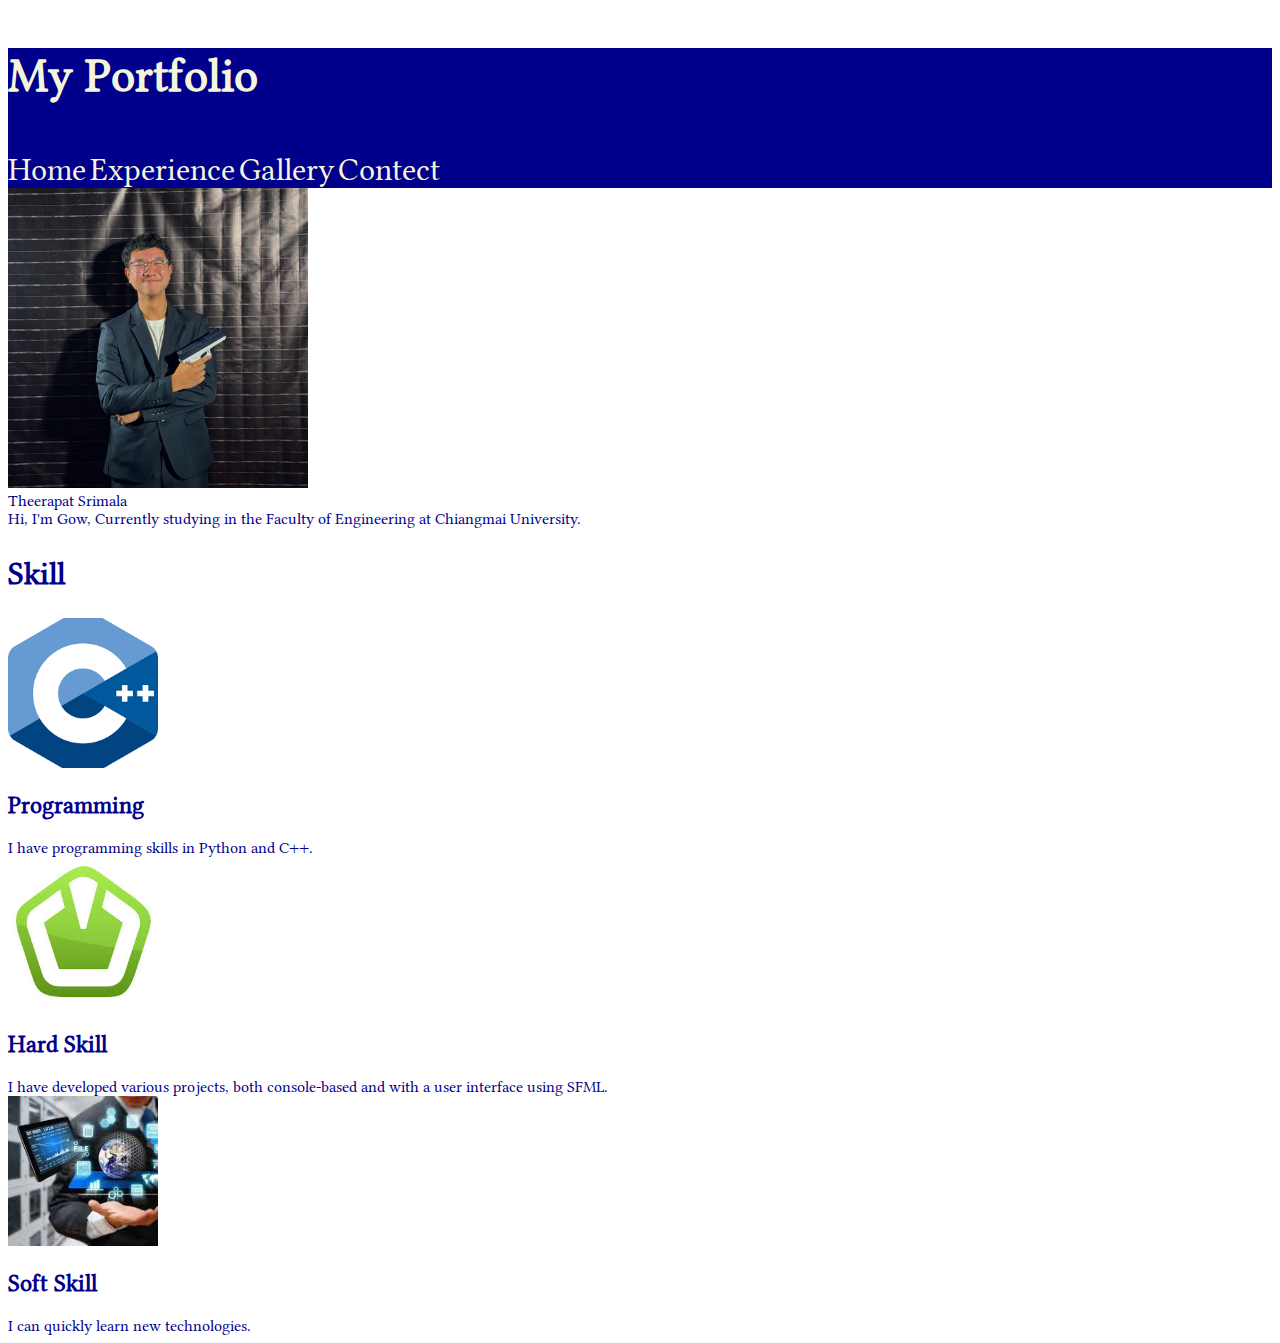
<file: index.html>
<!DOCTYPE html>
<html lang="en">

<head>
  <meta charset="UTF-8" />
  <meta name="viewport" content="width=device-width, initial-scale=1.0" />

  <link rel="stylesheet" href="./css/style.css" />

  <link href="https://cdn.jsdelivr.net/npm/bootstrap@5.3.7/dist/css/bootstrap.min.css" rel="stylesheet"
    integrity="sha384-LN+7fdVzj6u52u30Kp6M/trliBMCMKTyK833zpbD+pXdCLuTusPj697FH4R/5mcr" crossorigin="anonymous">

  <script src="https://cdn.jsdelivr.net/npm/bootstrap@5.3.7/dist/js/bootstrap.bundle.min.js"
    integrity="sha384-ndDqU0Gzau9qJ1lfW4pNLlhNTkCfHzAVBReH9diLvGRem5+R9g2FzA8ZGN954O5Q"
    crossorigin="anonymous"></script>

  <link href="https://cdn.jsdelivr.net/npm/bootstrap@5.3.0/dist/css/bootstrap.min.css" rel="stylesheet"
    integrity="sha384-9ndCyUaIbzAi2FUVXJi0CjmCapSmO7SnpJef0486qhLnuZ2cdeRhO02iuK6FUUVM" crossorigin="anonymous" />

  <script src="https://cdn.jsdelivr.net/npm/bootstrap@5.3.0/dist/js/bootstrap.bundle.min.js"
    integrity="sha384-geWF76RCwLtnZ8qwWowPQNguL3RmwHVBC9FhGdlKrxdiJJigb/j/68SIy3Te4Bkz"
    crossorigin="anonymous"></script>

  <link rel="preconnect" href="https://fonts.googleapis.com">
  <link rel="preconnect" href="https://fonts.gstatic.com" crossorigin>
  <link href="https://fonts.googleapis.com/css2?family=Libertinus+Math&display=swap" rel="stylesheet">

  <title>My Portfolio</title>
</head>

<body class="libertinus-math-regular" style="color: darkblue;">
  <div class="d-flex flex-wrap gap-5 align-items-center justify-content-around "
    style="background-color: darkblue; color: beige;">
    <h3 style="font-size: 3rem;"> My Portfolio</h3>
    <a href="index.html" class="gg ">Home</a>
    <a href="exp.html" class="gg">Experience</a>
    <a href="gal.html" class="gg">Gallery</a>
    <a href="cont.html" class="gg">Contect</a>
  </div>
  <div class="d-flex flex-wrap justify-content-center align-items-center mx-auto mt-5 gap-3">
    <div>
      <img src="image/me.jpg" class="rounded-circle" width="300" height="300" style="object-fit: cover">
    </div>
    <div>
      <div class="display-5 mb-3">Theerapat Srimala</div>
      <div class="text-muted">
        Hi, I'm Gow, Currently studying in the Faculty of Engineering at Chiangmai University.
      </div>
    </div>
  </div>
  <div class="d-flex flex-column flex-wrap justify-content-center align-items-center mx-auto mt-5 container ">
    <div>
      <h2 style="font-size: 2rem;">
        Skill
      </h2>
    </div>

    <div
      class="d-flex flex-wrap justify-content-start  align-items-center mx-auto mt-5 gap-5 p-4 border border-primary-subtle mb-3  my-rounded-all">
      <div>
        <img src="image/c++.png" class="rounded" width="150" height="150" style="object-fit: cover">
      </div>
      <div>
        <div>
          <h2>
            Programming
          </h2>
        </div>
        <div class="text-muted">
          I have programming skills in Python and C++.
        </div>
      </div>
    </div>

    <div
      class="d-flex flex-wrap justify-content-start  align-items-center mx-auto mt-5 gap-5 p-4 border border-success mb-3  my-rounded-all">
      <div>
        <img src="image/sfml.jpg" class="rounded" width="150" height="150" style="object-fit: cover">
      </div>
      <div>
        <div>
          <h2>
            Hard Skill 
          </h2>
        </div>
        <div class="text-muted">
          I have developed various projects, both console-based and with a user interface using SFML.
        </div>
      </div>
    </div>

    <div
      class="d-flex flex-wrap justify-content-start  align-items-center mx-auto mt-5 gap-5 p-4 border border-primary-subtle mb-3  my-rounded-all">
      <div>
        <img src="image/techno.jpg" class="rounded" width="150" height="150" style="object-fit: cover">
      </div>
      <div>
        <h2>
          Soft Skill
        </h2>
        <div class="text-muted">
          I can quickly learn new technologies.
        </div>
      </div>
    </div>


  </div>
</body>

</html>
</file>
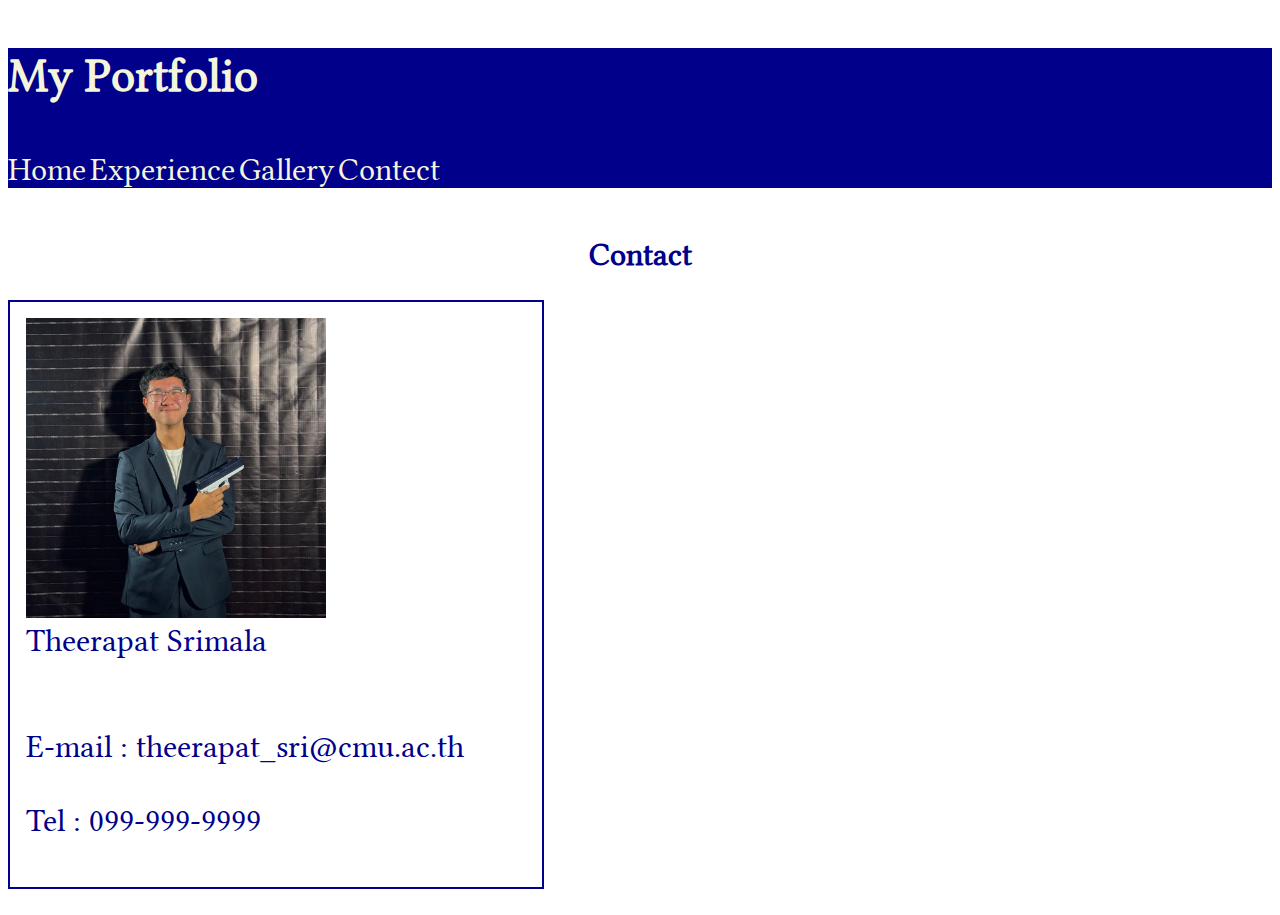
<file: cont.html>
<!DOCTYPE html>
<html lang="en">

<head>
    <meta charset="UTF-8" />
    <meta name="viewport" content="width=device-width, initial-scale=1.0" />

    <link rel="stylesheet" href="./css/style.css" />

    <link href="https://cdn.jsdelivr.net/npm/bootstrap@5.3.7/dist/css/bootstrap.min.css" rel="stylesheet"
        integrity="sha384-LN+7fdVzj6u52u30Kp6M/trliBMCMKTyK833zpbD+pXdCLuTusPj697FH4R/5mcr" crossorigin="anonymous">

    <script src="https://cdn.jsdelivr.net/npm/bootstrap@5.3.7/dist/js/bootstrap.bundle.min.js"
        integrity="sha384-ndDqU0Gzau9qJ1lfW4pNLlhNTkCfHzAVBReH9diLvGRem5+R9g2FzA8ZGN954O5Q"
        crossorigin="anonymous"></script>

    <link href="https://cdn.jsdelivr.net/npm/bootstrap@5.3.0/dist/css/bootstrap.min.css" rel="stylesheet"
        integrity="sha384-9ndCyUaIbzAi2FUVXJi0CjmCapSmO7SnpJef0486qhLnuZ2cdeRhO02iuK6FUUVM" crossorigin="anonymous" />

    <script src="https://cdn.jsdelivr.net/npm/bootstrap@5.3.0/dist/js/bootstrap.bundle.min.js"
        integrity="sha384-geWF76RCwLtnZ8qwWowPQNguL3RmwHVBC9FhGdlKrxdiJJigb/j/68SIy3Te4Bkz"
        crossorigin="anonymous"></script>

    <link rel="preconnect" href="https://fonts.googleapis.com">
    <link rel="preconnect" href="https://fonts.gstatic.com" crossorigin>
    <link href="https://fonts.googleapis.com/css2?family=Libertinus+Math&display=swap" rel="stylesheet">

    <title>My Portfolio</title>
</head>

<body class="libertinus-math-regular" style="color: darkblue;">
    <div class="d-flex flex-wrap gap-5 align-items-center justify-content-around "
        style="background-color: darkblue; color: beige;">
        <h3 style="font-size: 3rem;"> My Portfolio</h3>
        <a href="index.html" class="gg ">Home</a>
        <a href="exp.html" class="gg">Experience</a>
        <a href="gal.html" class="gg">Gallery</a>
        <a href="cont.html" class="gg">Contect</a>
    </div>
    <div class="d-flex flex-wrap justify-content-center align-items-center">
        <h2 style="margin-top: 3rem; text-align: center; font-size: 2rem;"> Contact </h2>
    </div>
    <div class="d-flex flex-wrap justify-content-center align-items-center mx-auto mt-5 gap-5 box2 container ">
        <div>
            <img src="image/me.jpg" class="rounded-circle" width="300" height="300" style="object-fit: cover">
        </div>
        <div>
            <div class="display-5 " style="font-size: 2rem;">Theerapat Srimala <br><br></div>
            <div class="text-muted" style="font-size: 2rem;">
                <p style="text-align: start; ">
                    E-mail : <a href="mailto: theerapat_sri@cmu.ac.th" class="gg2"> theerapat_sri@cmu.ac.th </a>
                    <br><br>
                    Tel : 099-999-9999
                </p>
            </div>
        </div>
    </div>



    </div>
    <div>
                <br>
            </div>
</body>

</html>
</file>
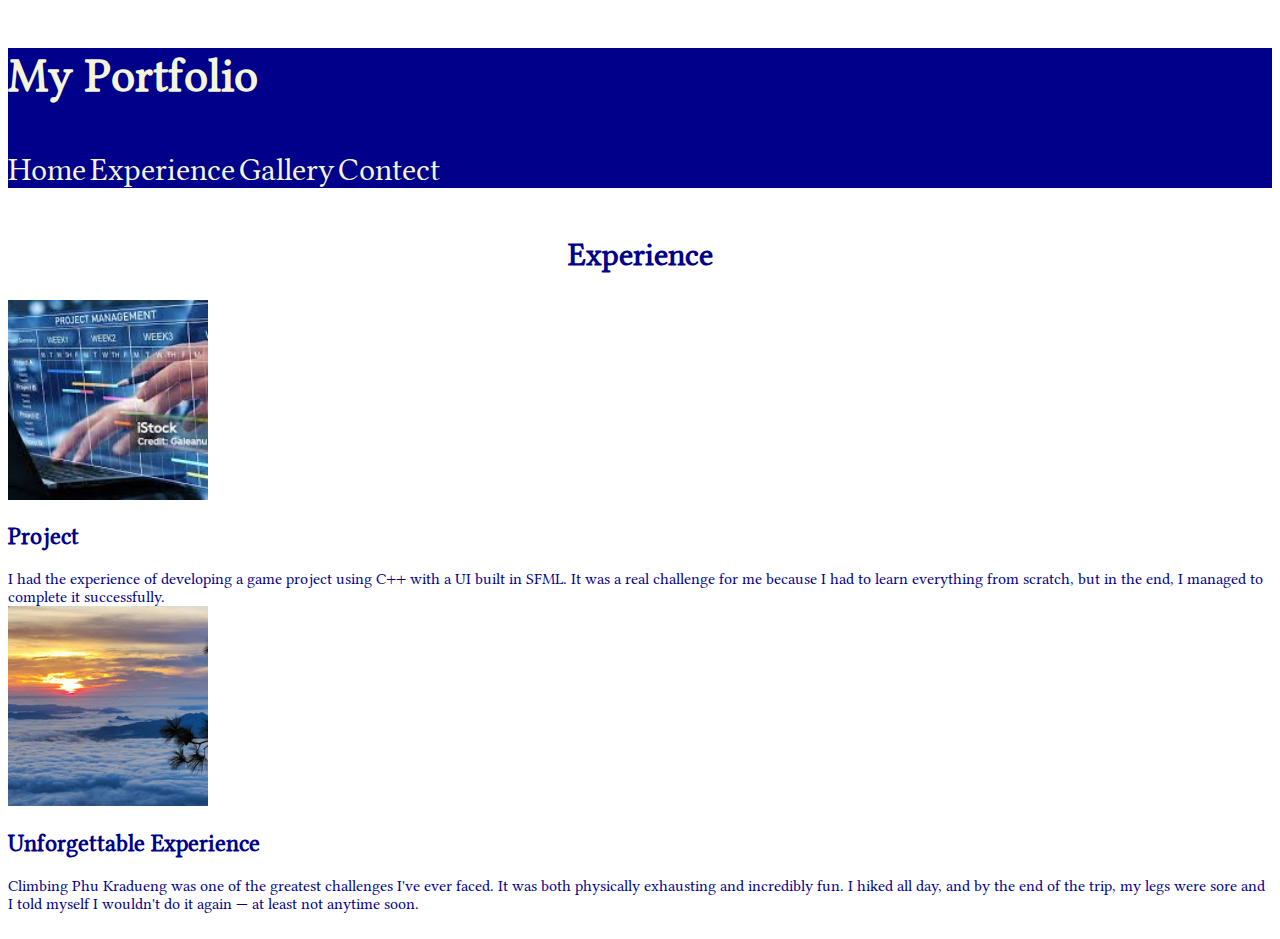
<file: exp.html>
<!DOCTYPE html>
<html lang="en">

<head>
    <meta charset="UTF-8" />
    <meta name="viewport" content="width=device-width, initial-scale=1.0" />

    <link rel="stylesheet" href="./css/style.css" />

    <link href="https://cdn.jsdelivr.net/npm/bootstrap@5.3.7/dist/css/bootstrap.min.css" rel="stylesheet"
        integrity="sha384-LN+7fdVzj6u52u30Kp6M/trliBMCMKTyK833zpbD+pXdCLuTusPj697FH4R/5mcr" crossorigin="anonymous">

    <script src="https://cdn.jsdelivr.net/npm/bootstrap@5.3.7/dist/js/bootstrap.bundle.min.js"
        integrity="sha384-ndDqU0Gzau9qJ1lfW4pNLlhNTkCfHzAVBReH9diLvGRem5+R9g2FzA8ZGN954O5Q"
        crossorigin="anonymous"></script>

    <link href="https://cdn.jsdelivr.net/npm/bootstrap@5.3.0/dist/css/bootstrap.min.css" rel="stylesheet"
        integrity="sha384-9ndCyUaIbzAi2FUVXJi0CjmCapSmO7SnpJef0486qhLnuZ2cdeRhO02iuK6FUUVM" crossorigin="anonymous" />

    <script src="https://cdn.jsdelivr.net/npm/bootstrap@5.3.0/dist/js/bootstrap.bundle.min.js"
        integrity="sha384-geWF76RCwLtnZ8qwWowPQNguL3RmwHVBC9FhGdlKrxdiJJigb/j/68SIy3Te4Bkz"
        crossorigin="anonymous"></script>

    <link rel="preconnect" href="https://fonts.googleapis.com">
    <link rel="preconnect" href="https://fonts.gstatic.com" crossorigin>
    <link href="https://fonts.googleapis.com/css2?family=Libertinus+Math&display=swap" rel="stylesheet">

    <title>My Portfolio</title>
</head>

<body class="libertinus-math-regular" style="color: darkblue;">
    <div class="d-flex flex-wrap gap-5 align-items-center justify-content-around "
        style="background-color: darkblue; color: beige;">
        <h3 style="font-size: 3rem;"> My Portfolio</h3>
        <a href="index.html" class="gg ">Home</a>
        <a href="exp.html" class="gg">Experience</a>
        <a href="gal.html" class="gg">Gallery</a>
        <a href="cont.html" class="gg">Contect</a>
    </div>
    <div class="d-flex flex-wrap justify-content-center align-items-center">
        <h2 style="margin-top: 3rem; text-align: center; font-size: 2rem;"> Experience </h2>
    </div>

    <div class="d-flex flex-column flex-wrap justify-content-center align-items-center mx-auto  container">
        <div
            class="d-flex flex-wrap justify-content-center  align-items-center mx-auto mt-5 gap-5 p-4 border border-primary-subtle">
            <div>
                <img src="image/proj.jpg" class="rounded" width="200" height="200" style="object-fit: cover">
            </div>
            <div>
                <div>
                    <h2 class="text-center ">
                        Project
                    </h2>
                </div>
                <div class="text-muted">
                    I had the experience of developing a game project using C++ with a UI built in SFML. It was a real
                    challenge for me because I had to learn everything from scratch, but in the end, I managed to
                    complete
                    it successfully.
                </div>
            </div>
        </div>


        <div
            class="d-flex flex-wrap justify-content-center  align-items-center mx-auto mt-5 gap-5 p-4 border border-primary-subtle ">
            <div class="d-flex flex-wrap justify-content-center  align-items-center">
                <img src="image/pooh1.jpg" class="rounded" width="200" height="200" style="object-fit: cover">
            </div>
            <div>
                <div>
                    <h2 class="text-center ">
                        Unforgettable Experience
                    </h2>
                </div>
                <div class="text-muted">
                    Climbing Phu Kradueng was one of the greatest challenges I've ever faced. It was both physically
                    exhausting and incredibly fun. I hiked all day, and by the end of the trip, my legs were sore and I
                    told
                    myself I wouldn't do it again — at least not anytime soon.
                </div>
            </div>
        </div>
        <div>
            <br>
        </div>

    </div>

    </div>
</body>

</html>
</file>
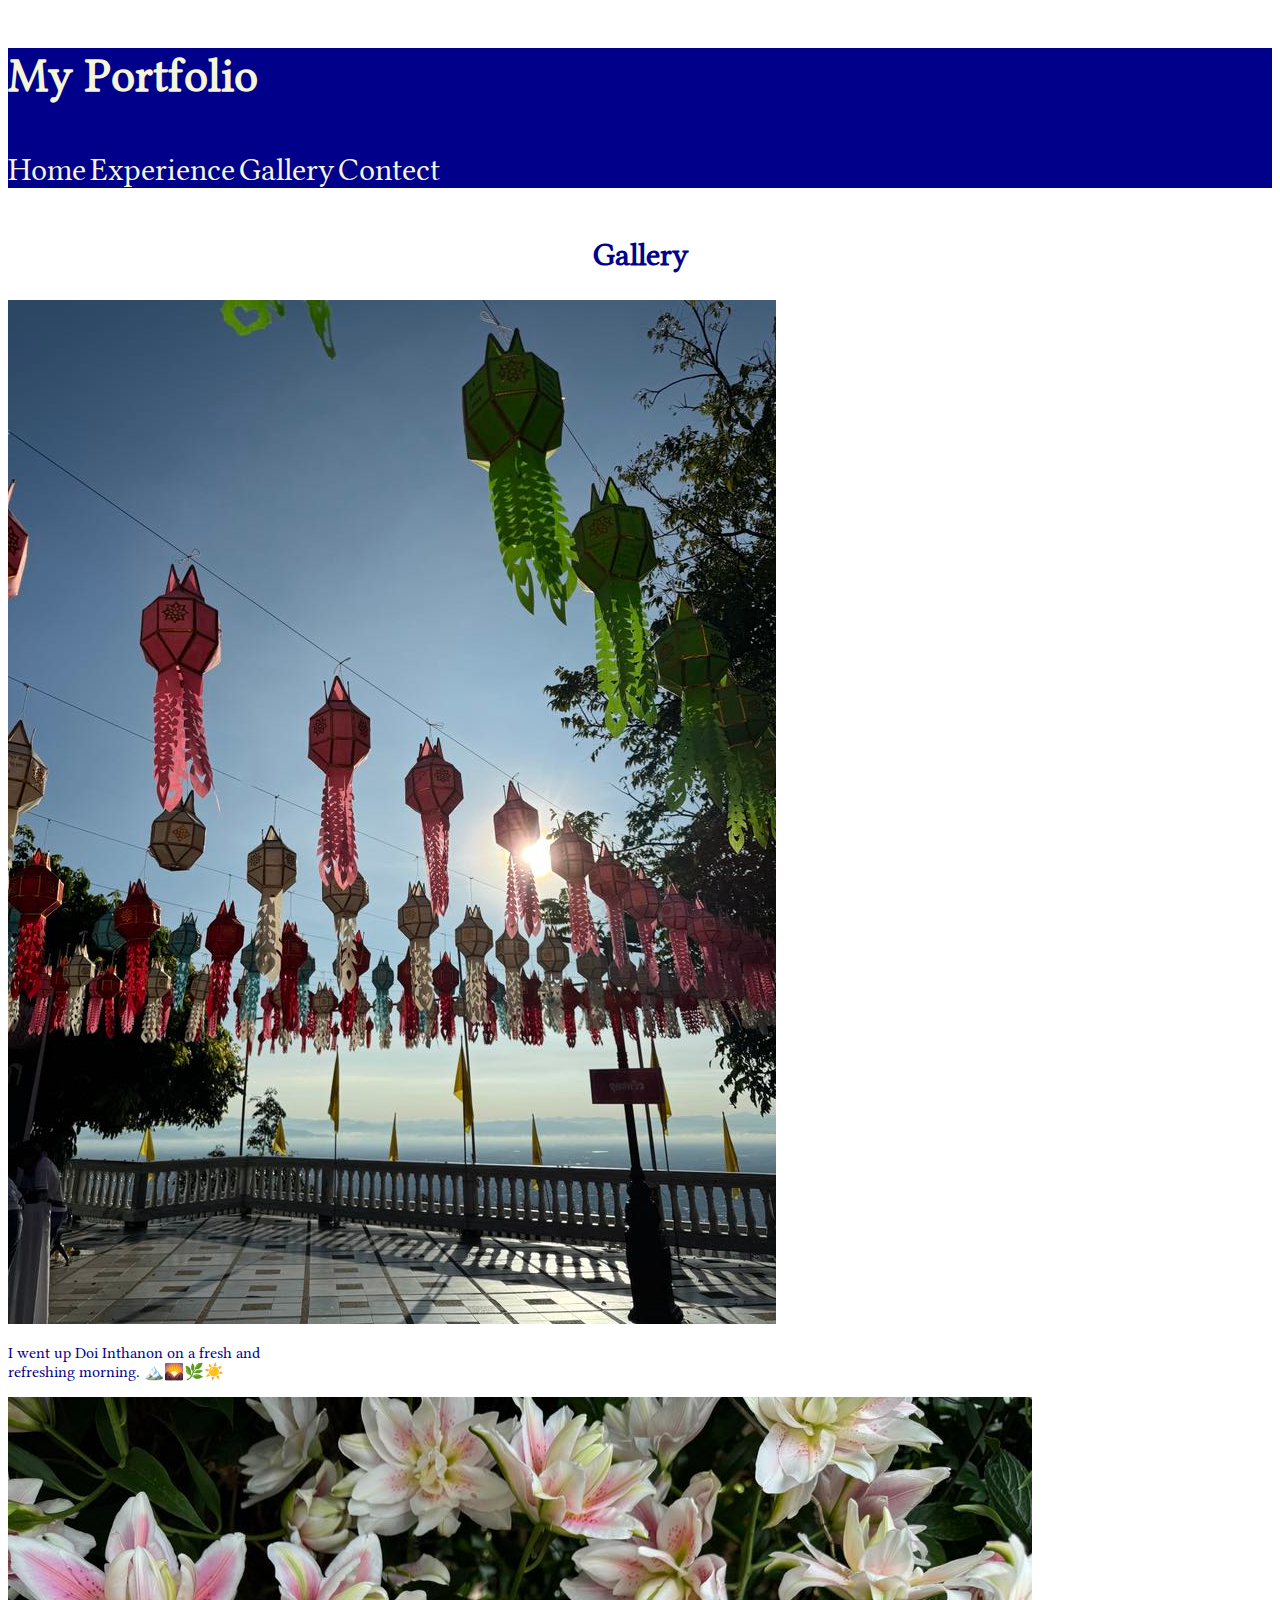
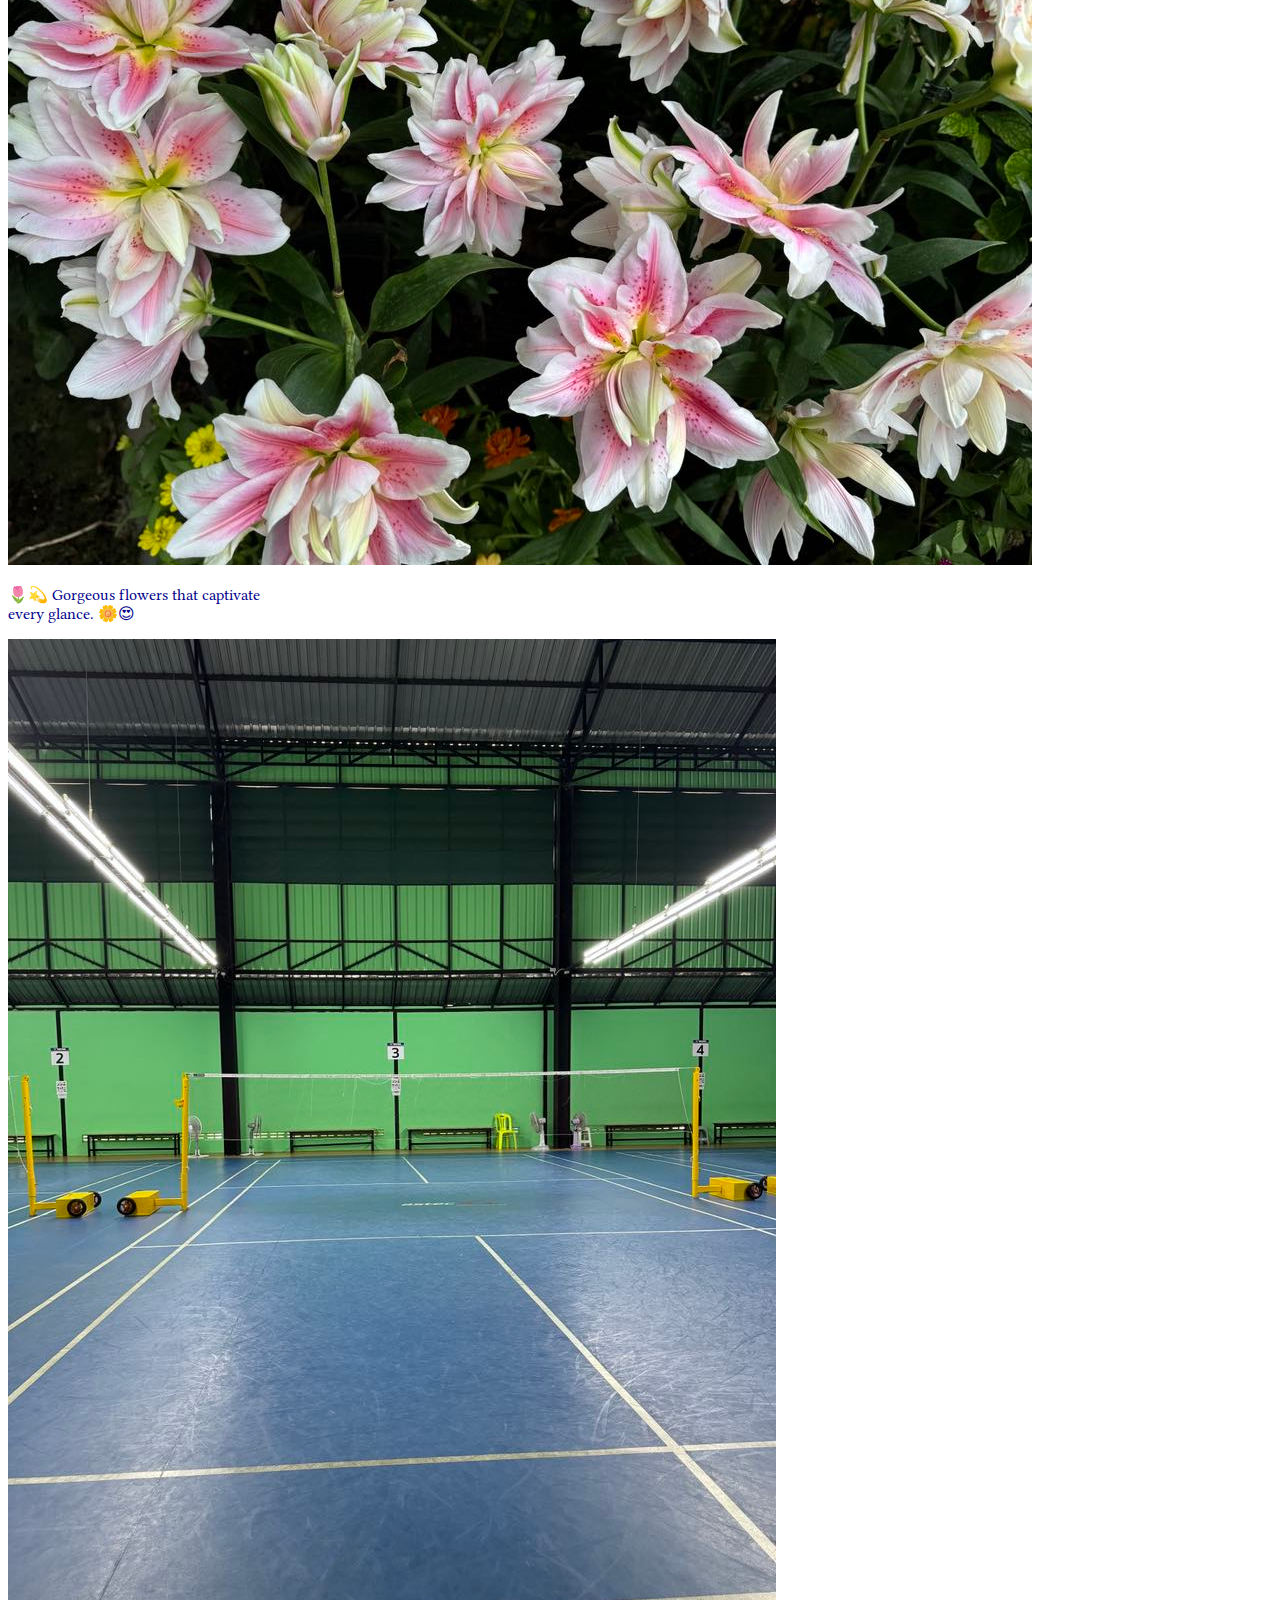
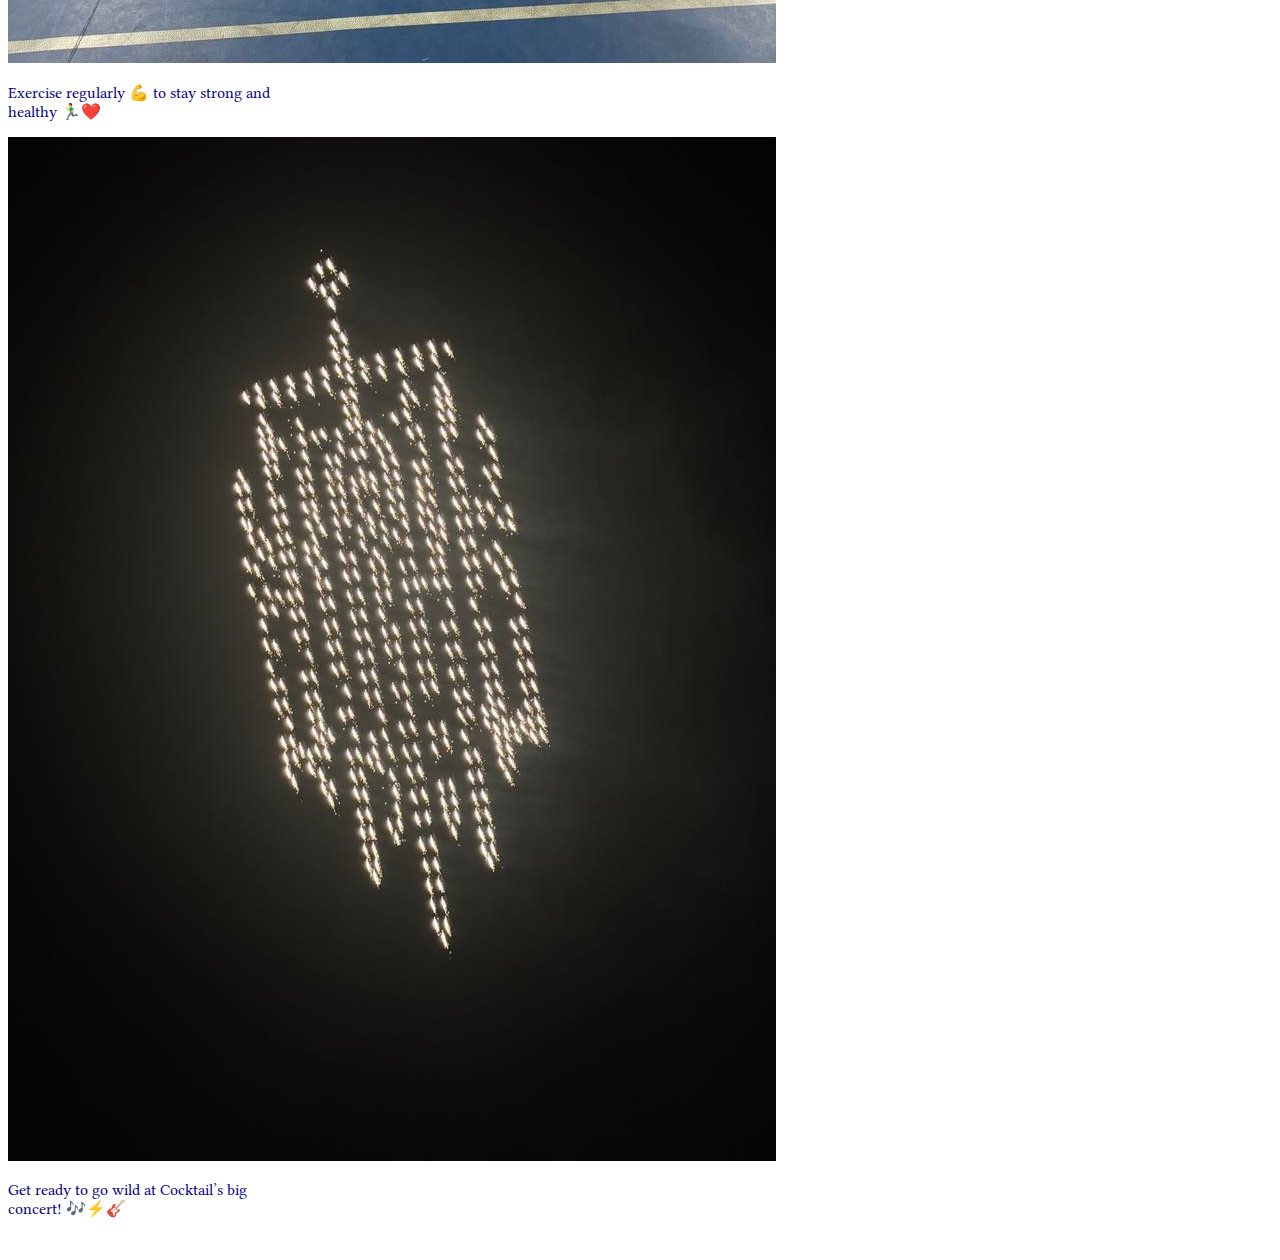
<file: gal.html>
<!DOCTYPE html>
<html lang="en">

<head>
    <meta charset="UTF-8" />
    <meta name="viewport" content="width=device-width, initial-scale=1.0" />

    <link rel="stylesheet" href="./css/style.css" />

    <link href="https://cdn.jsdelivr.net/npm/bootstrap@5.3.7/dist/css/bootstrap.min.css" rel="stylesheet"
        integrity="sha384-LN+7fdVzj6u52u30Kp6M/trliBMCMKTyK833zpbD+pXdCLuTusPj697FH4R/5mcr" crossorigin="anonymous">

    <script src="https://cdn.jsdelivr.net/npm/bootstrap@5.3.7/dist/js/bootstrap.bundle.min.js"
        integrity="sha384-ndDqU0Gzau9qJ1lfW4pNLlhNTkCfHzAVBReH9diLvGRem5+R9g2FzA8ZGN954O5Q"
        crossorigin="anonymous"></script>

    <link href="https://cdn.jsdelivr.net/npm/bootstrap@5.3.0/dist/css/bootstrap.min.css" rel="stylesheet"
        integrity="sha384-9ndCyUaIbzAi2FUVXJi0CjmCapSmO7SnpJef0486qhLnuZ2cdeRhO02iuK6FUUVM" crossorigin="anonymous" />

    <script src="https://cdn.jsdelivr.net/npm/bootstrap@5.3.0/dist/js/bootstrap.bundle.min.js"
        integrity="sha384-geWF76RCwLtnZ8qwWowPQNguL3RmwHVBC9FhGdlKrxdiJJigb/j/68SIy3Te4Bkz"
        crossorigin="anonymous"></script>

    <link rel="preconnect" href="https://fonts.googleapis.com">
    <link rel="preconnect" href="https://fonts.gstatic.com" crossorigin>
    <link href="https://fonts.googleapis.com/css2?family=Libertinus+Math&display=swap" rel="stylesheet">

    <title>My Portfolio</title>
</head>

<body class="libertinus-math-regular" style="color: darkblue;">
    <div class="d-flex flex-wrap gap-5 align-items-center justify-content-around "
        style="background-color: darkblue; color: beige;">
        <h3 style="font-size: 3rem;"> My Portfolio</h3>
        <a href="index.html" class="gg ">Home</a>
        <a href="exp.html" class="gg">Experience</a>
        <a href="gal.html" class="gg">Gallery</a>
        <a href="cont.html" class="gg">Contect</a>
    </div>

    <div class="d-flex flex-wrap justify-content-center align-items-center">
        <h2 style="margin-top: 3rem; text-align: center; font-size: 2rem;"> Gallery </h2>
    </div>

    <div class="mt-5 mx-auto d-flex flex-wrap justify-content-center align-items-center" >
        <div style="grid-template-columns: 1fr 1fr; " class="d-grid gap-5">
            <div class="p-2 card" style="width: 18rem;">
                <img src="image/inta.jpg" class="card-img-top" alt="...">
                <div class="card-body">
                    <p class="card-text text-muted">
                        I went up Doi Inthanon on a fresh and refreshing morning. 🏔️🌄🌿☀️
                    </p>
                </div>
            </div>

            <div class="p-2 card" style="width: 18rem; ">
                <img src="image/flow.jpg" class="card-img-top" alt="...">
                <div class="card-body text-muted">
                    <p class="card-text">🌷💫 Gorgeous flowers that captivate every glance. 🌼😍</p>
                </div>
            </div>

            <div class="p-2 card" style="width: 18rem;">
                <img src="image/bat.jpg" class="card-img-top" alt="...">
                <div class="card-body text-muted">
                    <p class="card-text">Exercise regularly 💪 to stay strong and healthy 🏃‍♂️❤️</p>
                </div>
            </div>

            <div class="p-2 card" style="width: 18rem;">
                <img src="image/ct.jpg" class="card-img-top" alt="...">
                <div class="card-body text-muted">
                    <p class="card-text">Get ready to go wild at Cocktail’s big concert! 🎶⚡️🎸</p>
                </div>
            </div>
            <div>
                <br>
            </div>

        </div>


    </div>



</body>

</html>
</file>
<file: css/style.css>
a{
    font-size: 2rem;
    text-decoration: none;
    color: beige;
}

a:hover{
    color: aqua;
}


.gg{
    color: beige;
    font-size: 2rem;
    text-decoration: none;
}

.gg2{
    color: darkblue;
    font-size: 2rem;
    text-decoration: none;
}

.libertinus-math-regular {
    font-family: "Libertinus Math", system-ui;
    font-weight: 400;
    font-style: normal;
}

.box2 {
    border: 2px solid darkblue;
    width: 500px;
    padding: 1rem;
}
</file>
